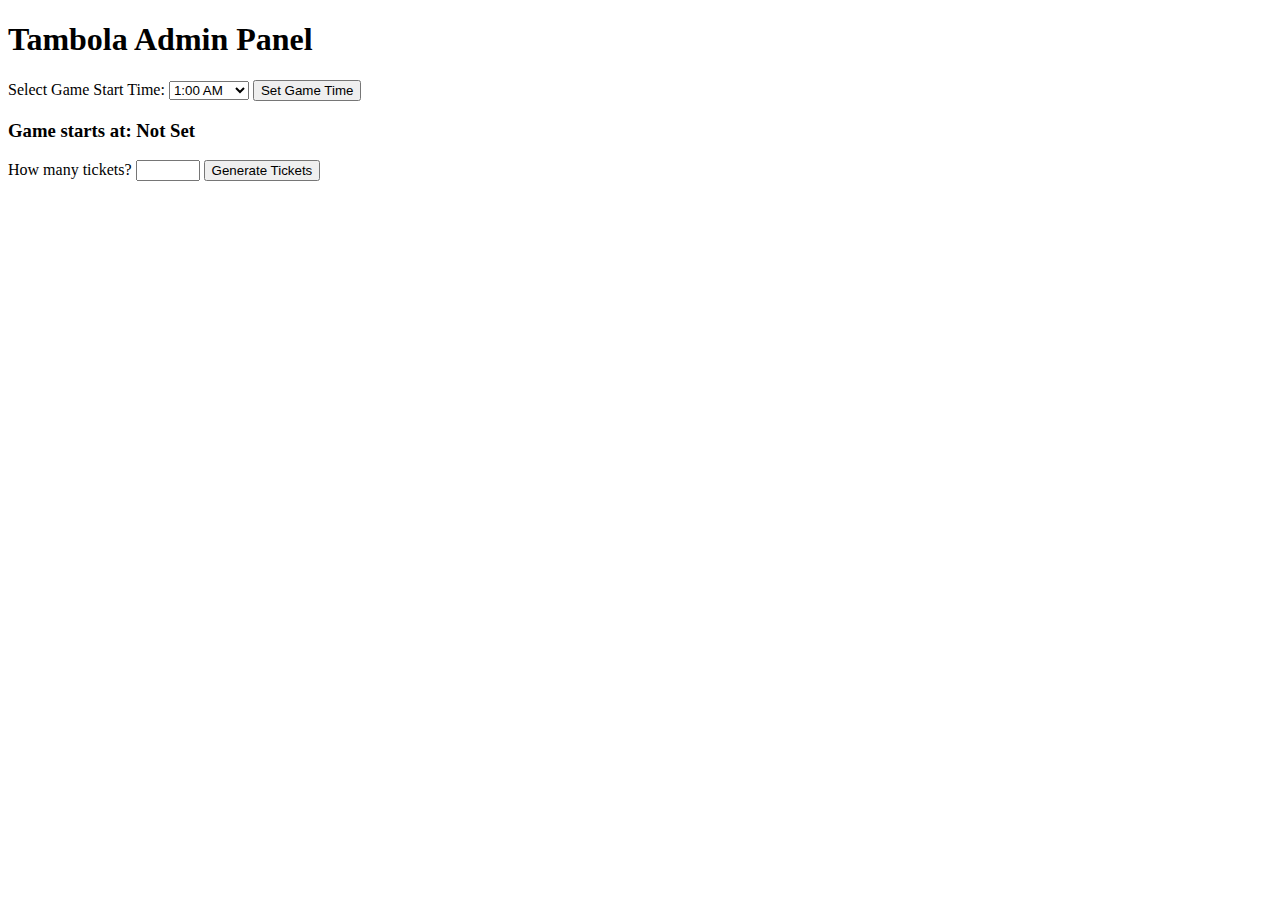
<file: index.html>
<!DOCTYPE html>
<html lang="en">
<head>
    <meta charset="UTF-8">
    <meta name="viewport" content="width=device-width, initial-scale=1.0">
    <title>Tambola Admin Panel</title>
    <link rel="stylesheet" href="style.css">
</head>
<body>
    <h1>Tambola Admin Panel</h1>

    <label for="gameTime">Select Game Start Time:</label>
    <select id="gameTime">
        <option value="01:00">1:00 AM</option>
        <option value="02:00">2:00 AM</option>
        <option value="03:00">3:00 AM</option>
        <option value="04:00">4:00 AM</option>
        <option value="10:00">10:00 AM</option>
        <option value="12:00">12:00 PM</option>
        <option value="15:00">3:00 PM</option>
        <option value="18:00">6:00 PM</option>
        <option value="21:00">9:00 PM</option>
    </select>
    <button onclick="setGameTime()">Set Game Time</button>

    <h3>Game starts at: <span id="startTimeDisplay">Not Set</span></h3>

    <label for="ticketCount">How many tickets?</label>
    <input type="number" id="ticketCount" min="1" max="100">
    <button onclick="generateTickets()">Generate Tickets</button>

    <div id="ticketsContainer"></div>

    <script src="admin.js"></script>
</body>
</html>
</file>
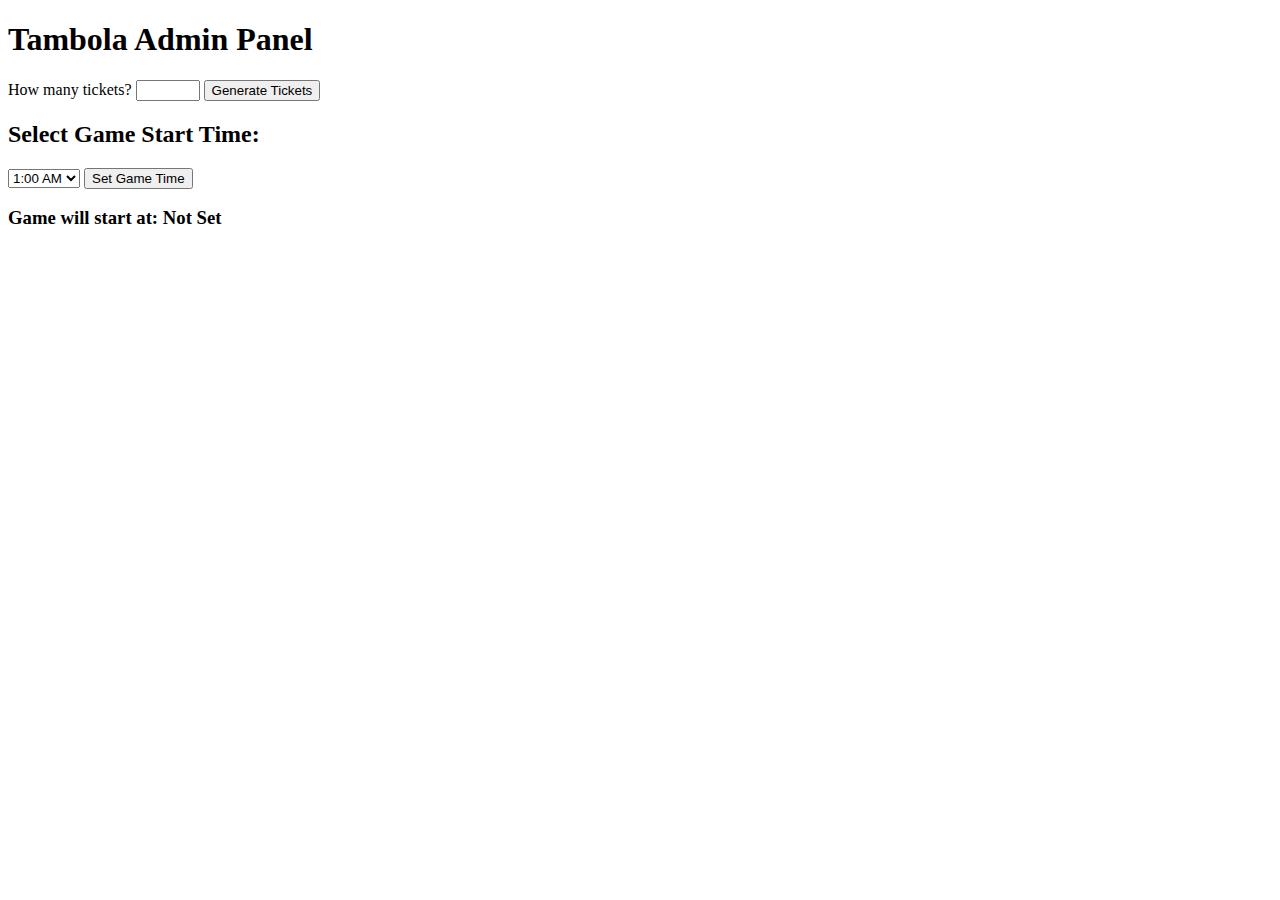
<file: admin.html>
<!DOCTYPE html>
<html lang="en">
<head>
    <meta charset="UTF-8">
    <meta name="viewport" content="width=device-width, initial-scale=1.0">
    <title>Tambola Admin Panel</title>
    <link rel="stylesheet" href="style.css">
</head>
<body>
    <h1>Tambola Admin Panel</h1>

    <label for="ticketCount">How many tickets?</label>
    <input type="number" id="ticketCount" min="1" max="100">
    <button onclick="generateTickets()">Generate Tickets</button>

    <h2>Select Game Start Time:</h2>
    <select id="gameTime">
        <option value="01:00">1:00 AM</option>
        <option value="02:00">2:00 AM</option>
        <option value="03:00">3:00 AM</option>
        <option value="04:00">4:00 AM</option>
    </select>
    <button onclick="setGameTime()">Set Game Time</button>

    <h3>Game will start at: <span id="startTimeDisplay">Not Set</span></h3>

    <div id="ticketsContainer"></div>

    <script src="admin.js"></script>
</body>
</html>
</file>
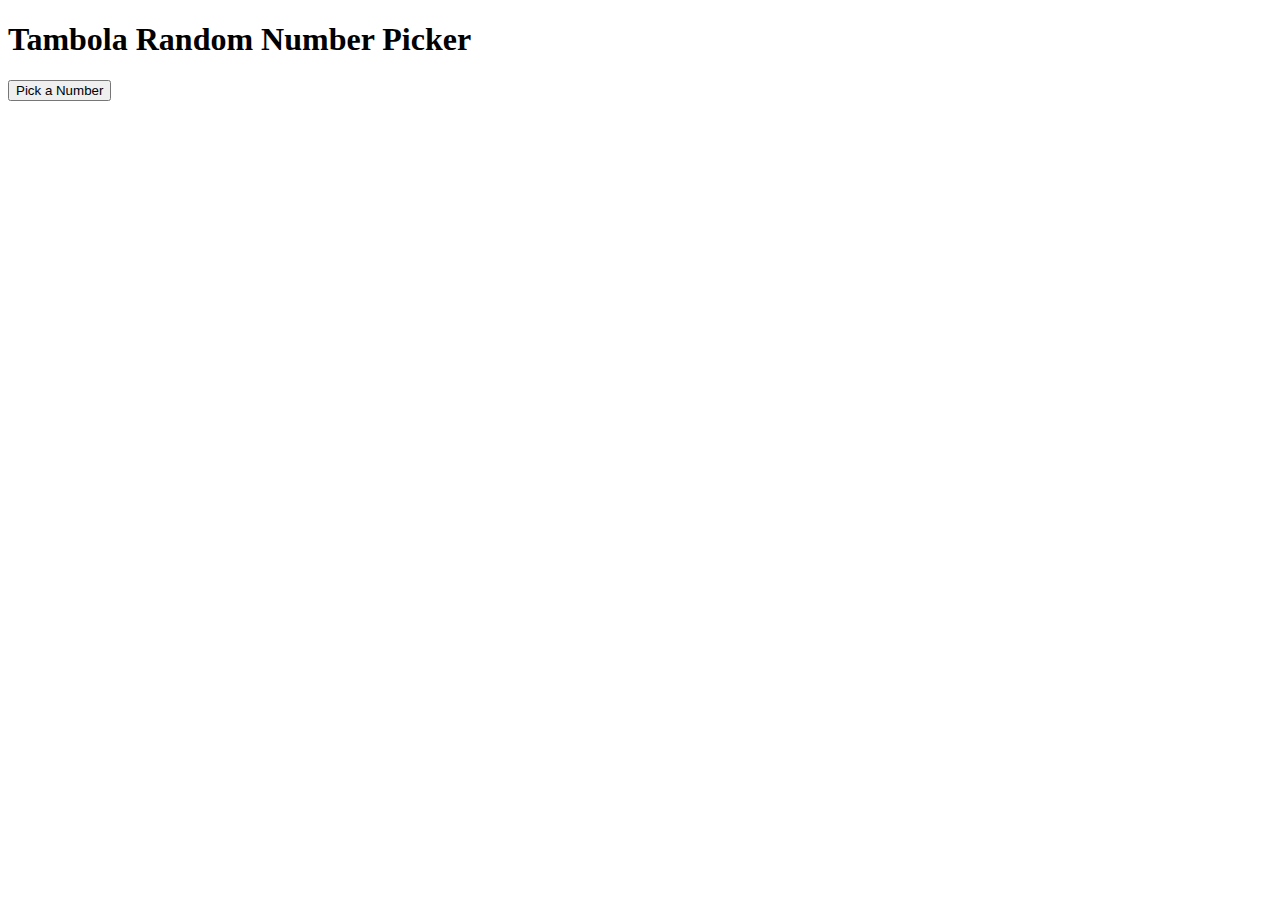
<file: game.html>
<!DOCTYPE html>
<html lang="en">
<head>
    <meta charset="UTF-8">
    <meta name="viewport" content="width=device-width, initial-scale=1.0">
    <title>Tambola Game</title>
    <link rel="stylesheet" href="style.css">
</head>
<body>
    <h1>Tambola Random Number Picker</h1>
    <button onclick="pickNumber()">Pick a Number</button>
    <h2 id="pickedNumber" class="highlight"></h2>

    <script src="game.js"></script>
</body>
</html>
</file>
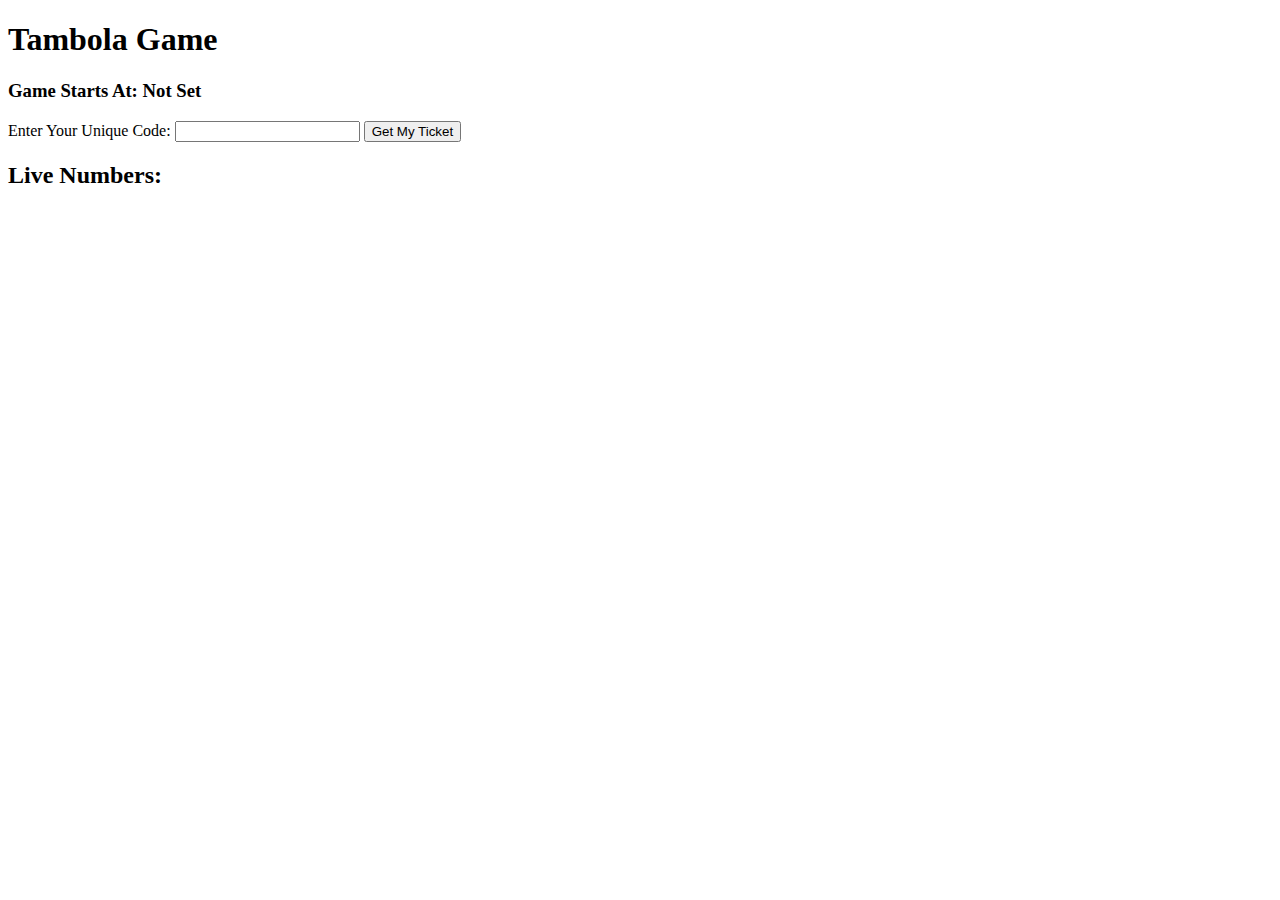
<file: player.html>
<!DOCTYPE html>
<html lang="en">
<head>
    <meta charset="UTF-8">
    <meta name="viewport" content="width=device-width, initial-scale=1.0">
    <title>Tambola Player</title>
    <link rel="stylesheet" href="style.css">
</head>
<body>
    <h1>Tambola Game</h1>

    <h3>Game Starts At: <span id="gameStartTime">Not Set</span></h3>
    
    <label for="playerCode">Enter Your Unique Code:</label>
    <input type="text" id="playerCode">
    <button onclick="fetchTicket()">Get My Ticket</button>

    <div id="playerTicket"></div>

    <h2>Live Numbers: <span id="liveNumber"></span></h2>

    <script src="player.js"></script>
</body>
</html>
</file>
<file: style.css>
.ticket {
    width: 350px;
    background-color: #d3d3d3;
    border: 2px solid black;
    padding: 10px;
    text-align: center;
    margin: 20px auto;
    box-shadow: 3px 3px 10px rgba(0, 0, 0, 0.2);
    font-family: Arial, sans-serif;
    border-radius: 8px;
}

.ticket h3 {
    margin-bottom: 10px;
    font-size: 18px;
    font-weight: bold;
    color: #333;
}

.ticket-grid {
    display: flex;
    flex-direction: column;
    gap: 5px;
}

.ticket-row {
    display: flex;
    justify-content: center;
    gap: 5px;
}

.number-box {
    width: 40px;
    height: 40px;
    text-align: center;
    line-height: 40px;
    font-size: 18px;
    font-weight: bold;
    border: 1px solid #333;
    background-color: white;
    border-radius: 4px;
}

.empty-box {
    width: 40px;
    height: 40px;
    border: 1px solid transparent;
    background-color: #d3d3d3;
}
</file>
